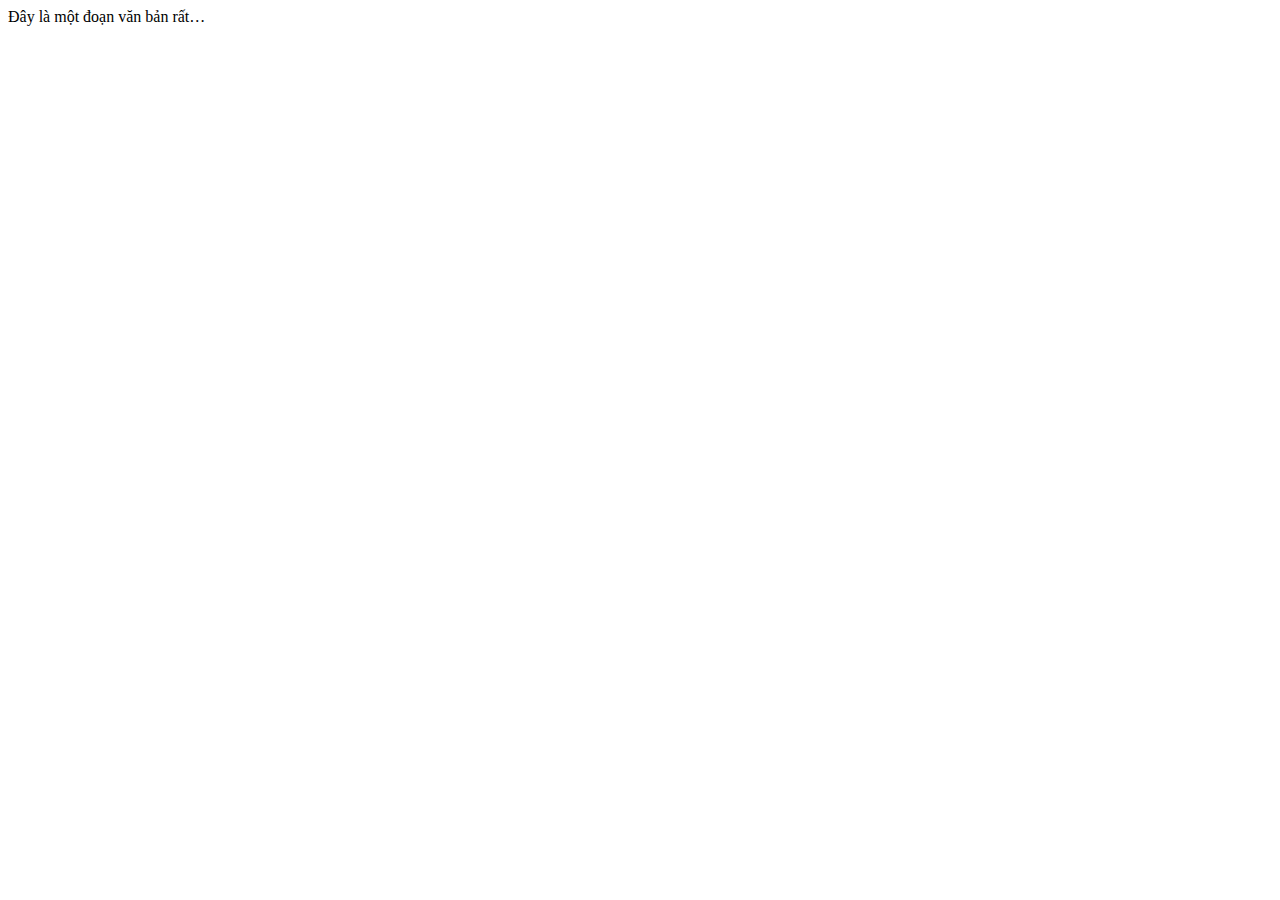
<file: web-music/appmusic/templates/test.html>
<!DOCTYPE html>
<html lang="en">
<head>
  <meta charset="UTF-8">
  <meta name="viewport" content="width=device-width, initial-scale=1.0">
  <title>Document</title>
  <style>
    .truncate {
      width: 200px; /* Đặt độ rộng mong muốn cho thẻ */
      white-space: nowrap; /* Không xuống dòng */
      overflow: hidden; /* Ẩn phần tràn ra ngoài */
      text-overflow: ellipsis; /* Hiển thị dấu '...' khi nội dung quá dài */
    }
    
  </style>
</head>
<body>
  <div class="truncate">
    Đây là một đoạn văn bản rất dài mà bạn muốn cắt ngắn và hiển thị dấu '...'
  </div>
  

  
</body>
</html>
</file>
